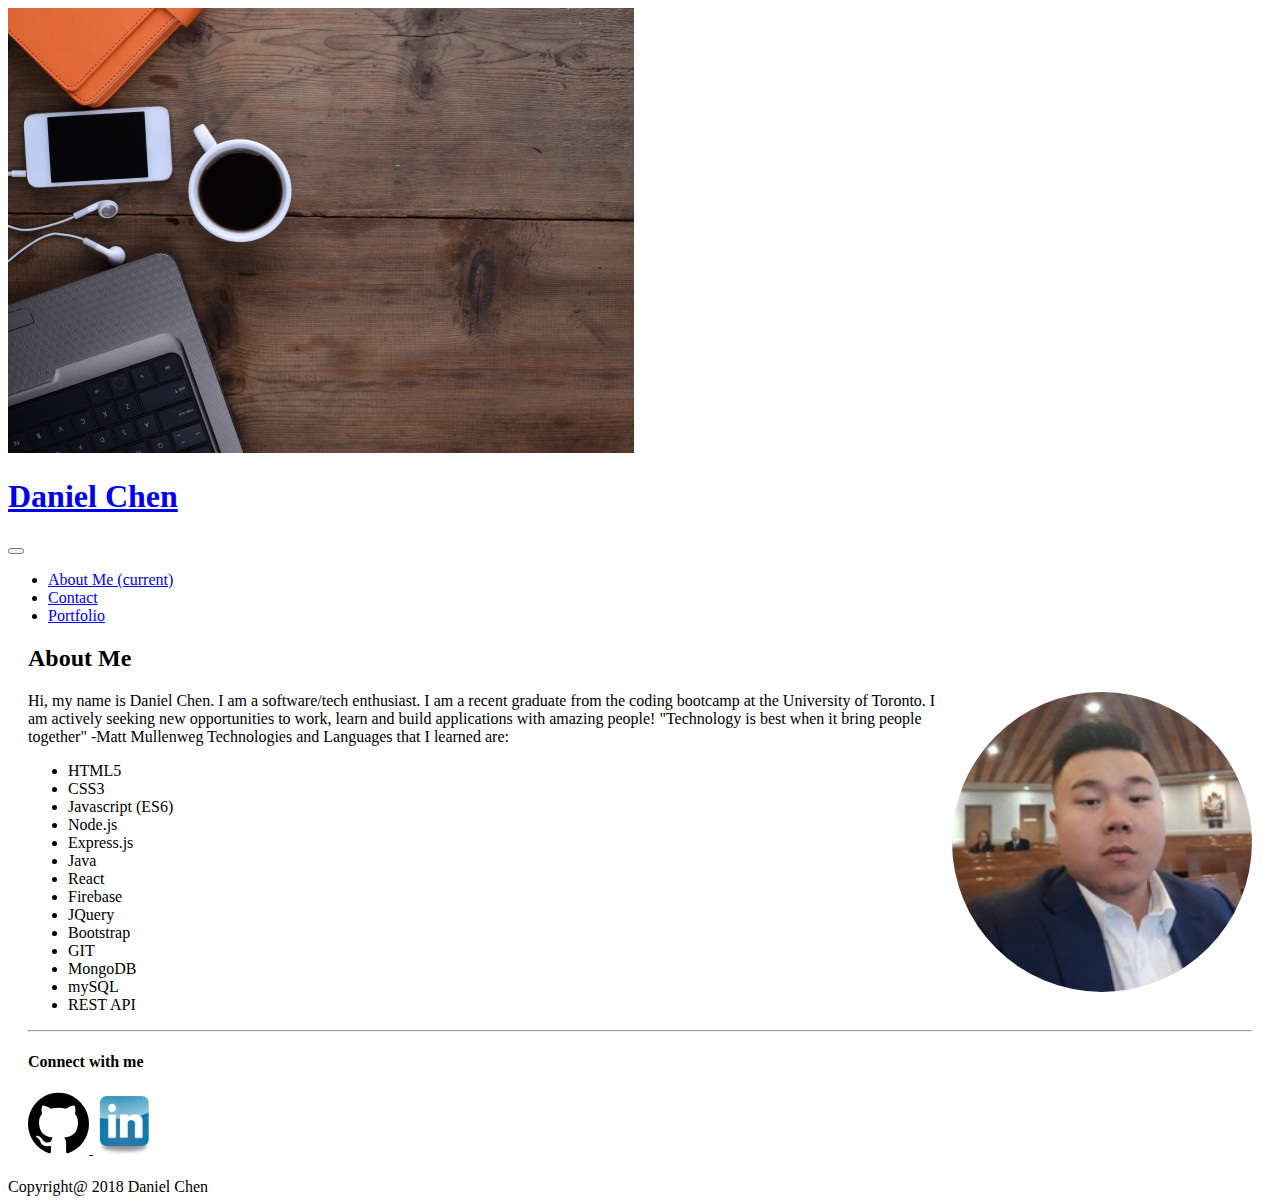
<file: index.html>
<!DOCTYPE html>
<html>

<head>
    <meta charset="utf-8" />
    <meta name="viewport" content="width=device-width, initial-scale=1, shrink-to-fit=no">
    <meta name="viewport" content="width=device-width, initial-scale=1">
    <link rel="stylesheet" href="https://stackpath.bootstrapcdn.com/bootstrap/4.1.0/css/bootstrap.min.css" integrity="sha384-9gVQ4dYFwwWSjIDZnLEWnxCjeSWFphJiwGPXr1jddIhOegiu1FwO5qRGvFXOdJZ4"
        crossorigin="anonymous">
    <script src="https://code.jquery.com/jquery-3.3.1.slim.min.js" integrity="sha384-q8i/X+965DzO0rT7abK41JStQIAqVgRVzpbzo5smXKp4YfRvH+8abtTE1Pi6jizo"
        crossorigin="anonymous"></script>
    <script src="https://cdnjs.cloudflare.com/ajax/libs/popper.js/1.14.0/umd/popper.min.js" integrity="sha384-cs/chFZiN24E4KMATLdqdvsezGxaGsi4hLGOzlXwp5UZB1LY//20VyM2taTB4QvJ"
        crossorigin="anonymous"></script>
    <script src="https://stackpath.bootstrapcdn.com/bootstrap/4.1.0/js/bootstrap.min.js" integrity="sha384-uefMccjFJAIv6A+rW+L4AHf99KvxDjWSu1z9VI8SKNVmz4sk7buKt/6v9KI65qnm"
        crossorigin="anonymous"></script>
    <title>Daniel Chen's Portfolio</title>
</head>

<body>
    <div class="card bg-dark">
        <img class="card-img" src="assets/backgroundPortfolio.jpg">
        <div class="card-img-overlay">
            <div class="container-fluid">
                <nav class="navbar navbar-expand-lg navbar-light bg-secondary">
                    <a class="navbar-brand" href="landingPage.html">
                        <h1>Daniel Chen</h1>
                    </a>
                    <button class="navbar-toggler" type="button" data-toggle="collapse" data-target="#navbarSupportedContent"
                        aria-controls="navbarSupportedContent" aria-expanded="false" aria-label="Toggle navigation">
                        <span class="navbar-toggler-icon"></span>
                    </button>
                    <div class="collapse navbar-collapse" id="navbarSupportedContent">
                        <ul class="navbar-nav ml-auto">
                            <li class="nav-item active">
                                <a class="nav-link" href="index.html">About Me <span class="sr-only">(current)</span></a>
                            </li>
                            <li class="nav-item">
                                <a class="nav-link" href="contact.html">Contact</a>
                            </li>
                            <li class="nav-item">
                                <a class="nav-link" href="portfolio.html">Portfolio</a>
                            </li>
                        </ul>
                    </div>
                </nav>
            </div>
            <div class="container">
                <div class="jumbotron">
                    <div class="row">
                        <div class="col-lg-4; col-md-4; col-sm-12; col-xs-12">
                            <div class='d-flex p-2 align-content-center'>
                                <h2>About Me</h2>
                            </div>
                        </div>
                    </div>
                    <div class="row">
                        <div>
                            <img src="assets/Daniel.jpg" style="width: 300px; border-radius: 300px" class="left">
                            <p class="bio">
                                Hi, my name is Daniel Chen. I am a software/tech enthusiast.
                                I am a recent graduate from the coding bootcamp at the University of Toronto.
                                I am actively seeking new opportunities to work, learn and build applications with
                                amazing people!
                                "Technology is best when it bring people together" -Matt Mullenweg Technologies and
                                Languages that I learned are:
                                <ul>
                                    <li>HTML5</li>
                                    <li>CSS3</li>
                                    <li>Javascript (ES6)</li>
                                    <li>Node.js</li>
                                    <li>Express.js</li>
                                    <li>Java</li>
                                    <li>React</li>
                                    <li>Firebase</li>
                                    <li>JQuery</li>
                                    <li>Bootstrap</li>
                                    <li>GIT</li>
                                    <li>MongoDB</li>
                                    <li>mySQL</li>
                                    <li>REST API</li>
                                </ul>
                            </p>
                        </div>
                    </div>
                    <div class="row">
                        <div class="col-lg-4; col-md-4; col-sm-12; col-xs-12">
                            <div class="text-right">
                                <hr>
                                <h4>Connect with me</h4>
                                <a href="https://github.com/chendaniel05">
                                    <img class='github' src="assets/github logo.svg" alt="github" class="img-fluid"
                                        style="width: 5%">
                                </a>
                                <a href="www.linkedin.com/in/daniel-chen-260370156">
                                    <img class='linkedin' src="assets/linkedin logo.png" alt="linkedin" class="img-fluid"
                                        style="width: 5%">
                                </a>
                            </div>
                        </div>
                    </div>
                </div>
            </div>
            <footer class="fixed-bottom">
                <div class="card-footer text-center bg-secondary">
                    Copyright@ 2018 Daniel Chen
                </div>
            </footer>
        </div>
</body>
<style>
    img.left {
        float: right;
    }
    div.jumbotron {
        margin: 20px; 
    };
</style>

</html>
</file>
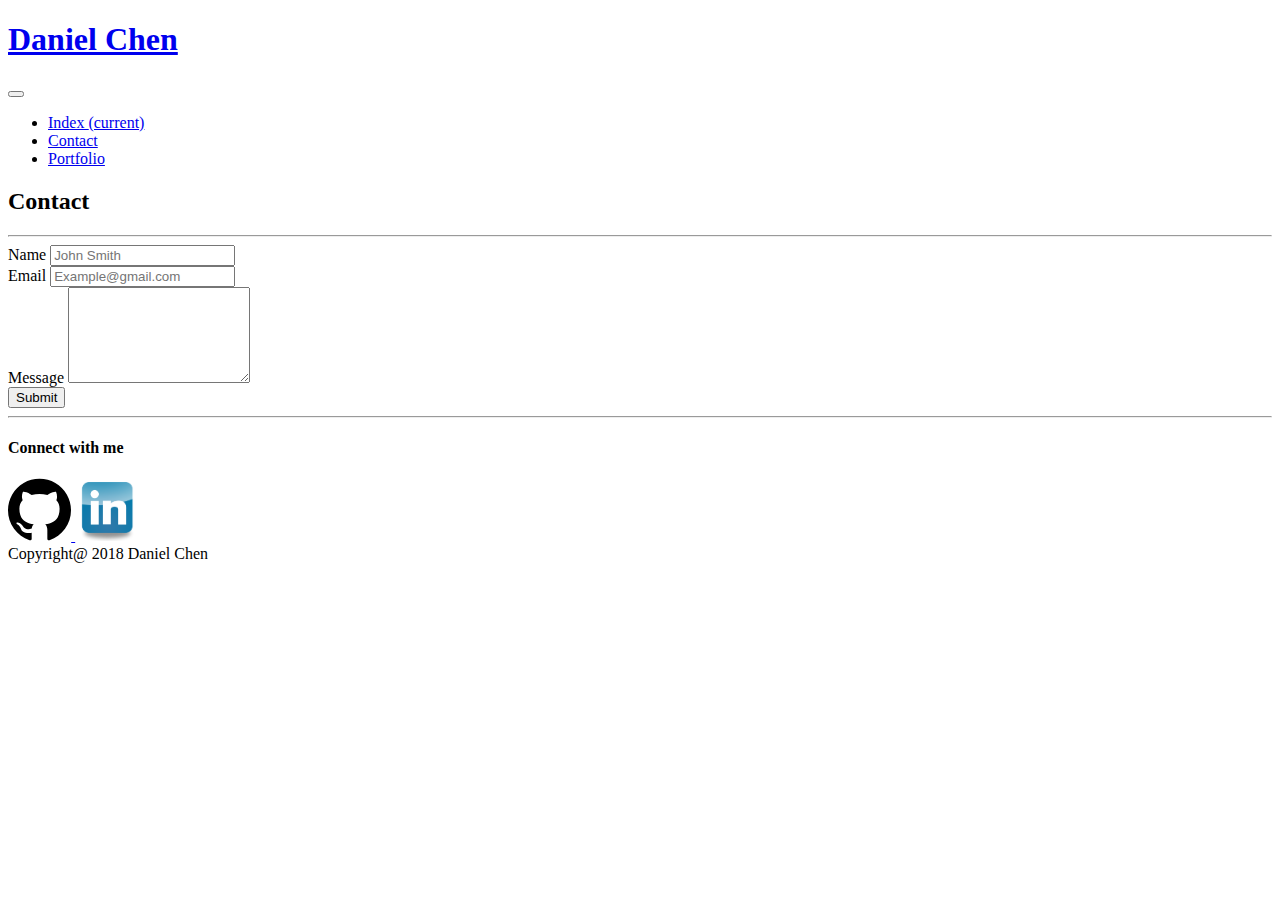
<file: contact.html>
<!DOCTYPE html>
<html>
<head>
    <meta charset="utf-8" />
    <meta name="viewport" content="width=device-width, initial-scale=1, shrink-to-fit=no">
    <meta name="viewport" content="width=device-width, initial-scale=1">
    <link rel="stylesheet" href="https://stackpath.bootstrapcdn.com/bootstrap/4.1.0/css/bootstrap.min.css" integrity="sha384-9gVQ4dYFwwWSjIDZnLEWnxCjeSWFphJiwGPXr1jddIhOegiu1FwO5qRGvFXOdJZ4" crossorigin="anonymous">
    <script src="https://code.jquery.com/jquery-3.3.1.slim.min.js" integrity="sha384-q8i/X+965DzO0rT7abK41JStQIAqVgRVzpbzo5smXKp4YfRvH+8abtTE1Pi6jizo" crossorigin="anonymous"></script>
    <script src="https://cdnjs.cloudflare.com/ajax/libs/popper.js/1.14.0/umd/popper.min.js" integrity="sha384-cs/chFZiN24E4KMATLdqdvsezGxaGsi4hLGOzlXwp5UZB1LY//20VyM2taTB4QvJ" crossorigin="anonymous"></script>
    <script src="https://stackpath.bootstrapcdn.com/bootstrap/4.1.0/js/bootstrap.min.js" integrity="sha384-uefMccjFJAIv6A+rW+L4AHf99KvxDjWSu1z9VI8SKNVmz4sk7buKt/6v9KI65qnm" crossorigin="anonymous"></script>
    <title>Daniel Chen's Portfolio</title>
</head>
<body>
    <div class="container-fluid bg-primary">
        <div class="container-fluid">
            <nav class="navbar navbar-expand-lg navbar-light bg-secondary">
                    <a class="navbar-brand" href="#"><h1>Daniel Chen</h1></a>
                    <button class="navbar-toggler" type="button" data-toggle="collapse" data-target="#navbarSupportedContent" aria-controls="navbarSupportedContent" aria-expanded="false" aria-label="Toggle navigation">
                        <span class="navbar-toggler-icon"></span>
                    </button>
                    <div class="collapse navbar-collapse" id="navbarSupportedContent">
                        <ul class="navbar-nav ml-auto">
                            <li class="nav-item">
                                <a class="nav-link" href="index.html">Index <span class="sr-only">(current)</span></a>
                            </li>
                            <li class="nav-item active">
                                <a class="nav-link" href="contact.html">Contact</a>
                            </li>
                            <li class="nav-item">
                                <a class="nav-link" href="portfolio.html">Portfolio</a>
                            </li>
                        </ul>
                    </div>
                </nav>
            </div>
    
        <div class="container">
        <div class="jumbotron">
            <div class="row">
                <div class="col-lg-4; col-md-4; col-sm-12; col-xs-12">
                    <div class='d-flex p-2 align-content-center'>
                        <h2>Contact</h2>
                        
                    </div>
                </div>
            </div>        
            <hr>
            <form>
                <div class="form-group">
                    <label for="formGroupExampleInput">Name</label>
                    <input type="text" class="form-control" id="formGroupExampleInput" placeholder="John Smith">
                </div>
                <div class="form-group">
                    <label for="formGroupExampleInput2">Email</label>
                    <input type="text" class="form-control" id="formGroupExampleInput2" placeholder="Example@gmail.com">
                </div>
                <div class="form-group">
                    <label for="formGroupExampleInput">Message</label>
                    <textarea class="form-control" id="exampleFormControlTextarea1" rows="6"></textarea>
                </div>
                <button type="button" class="btn btn-danger">Submit</button>
            </form>
            <div class="row">
                <div class="col-lg-4; col-md-4; col-sm-12; col-xs-12">
                    <div class="text-right">
                        <hr>
                        <h4>Connect with me</h4>
                        <a href="https://github.com/chendaniel05"> 
                            <img class='github' src="assets/github logo.svg" alt="github" class="img-fluid" style="width: 5%">
                        </a>
                        <a href="www.linkedin.com/in/daniel-chen-260370156">
                            <img class='linkedin' src="assets/linkedin logo.png" alt="linkedin" class="img-fluid" style="width: 5%">
                        </a>
                    </div>
                </div>
            </div>
        </div>
        </div>
        <div class="container-fluid">
            <div class="card-footer text-center bg-secondary">
                Copyright@ 2018 Daniel Chen
            </div>
        </div>
        </div>
    </body>
    </html>
</file>
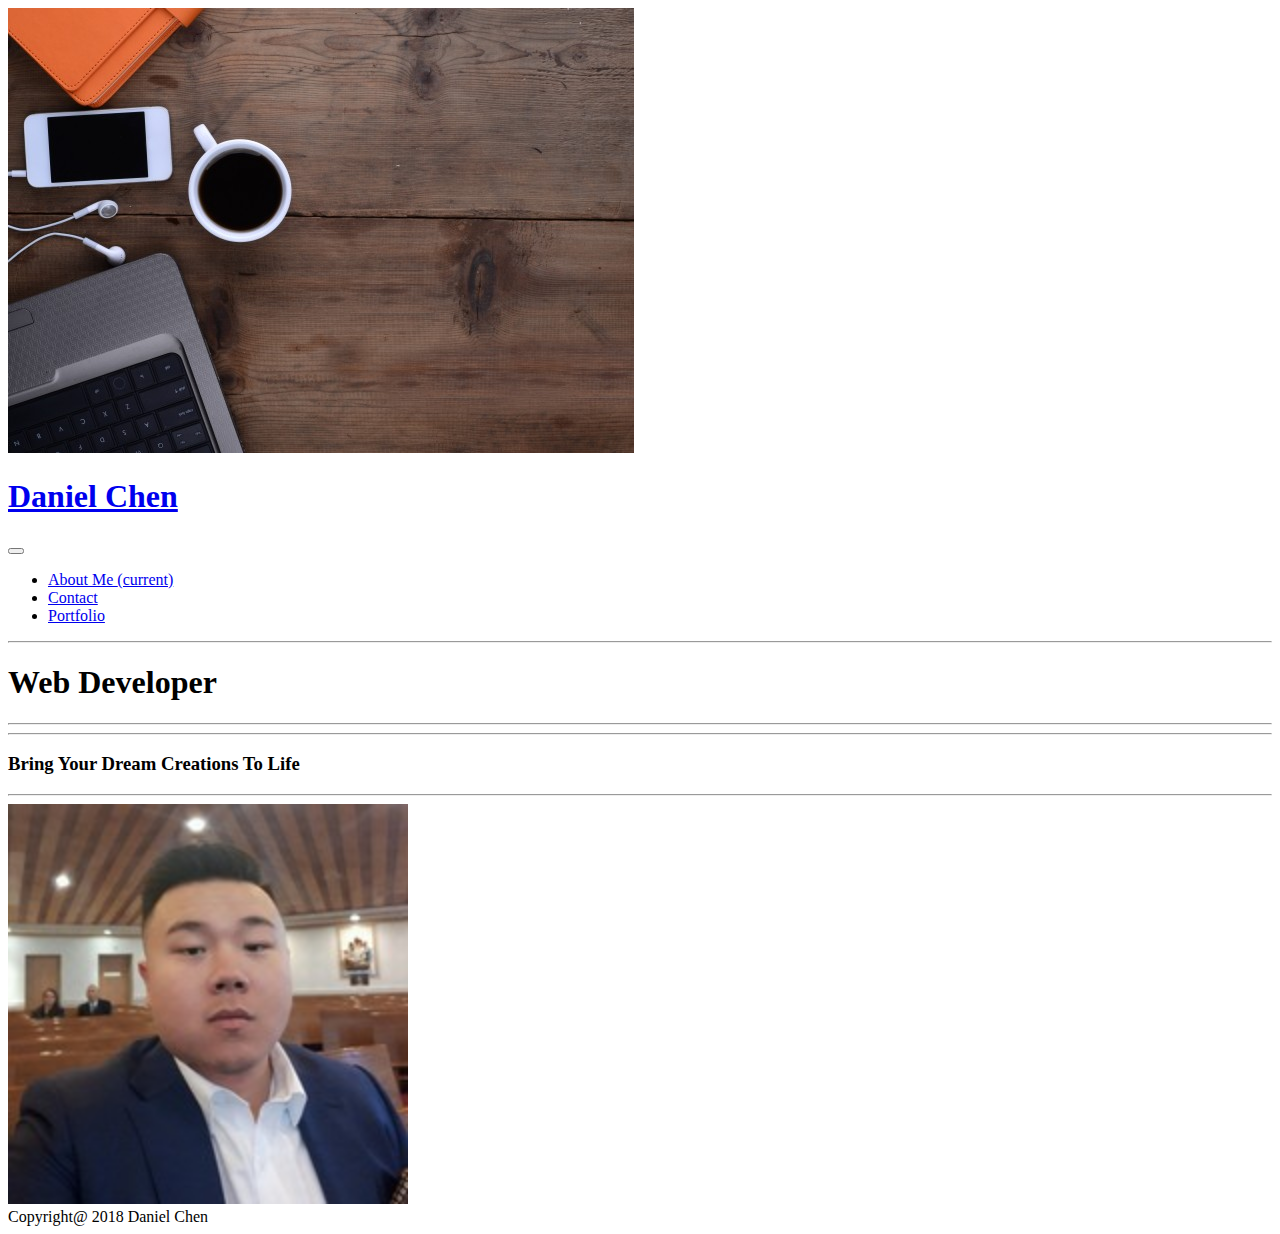
<file: landingPage.html>
<!DOCTYPE html>
<html>

<head>
    <meta charset="utf-8" />
    <meta name="viewport" content="width=device-width, initial-scale=1, shrink-to-fit=no">
    <meta name="viewport" content="width=device-width, initial-scale=1">
    <link rel="stylesheet" href="https://stackpath.bootstrapcdn.com/bootstrap/4.1.0/css/bootstrap.min.css" integrity="sha384-9gVQ4dYFwwWSjIDZnLEWnxCjeSWFphJiwGPXr1jddIhOegiu1FwO5qRGvFXOdJZ4"
        crossorigin="anonymous">
    <script src="https://code.jquery.com/jquery-3.3.1.slim.min.js" integrity="sha384-q8i/X+965DzO0rT7abK41JStQIAqVgRVzpbzo5smXKp4YfRvH+8abtTE1Pi6jizo"
        crossorigin="anonymous"></script>
    <script src="https://cdnjs.cloudflare.com/ajax/libs/popper.js/1.14.0/umd/popper.min.js" integrity="sha384-cs/chFZiN24E4KMATLdqdvsezGxaGsi4hLGOzlXwp5UZB1LY//20VyM2taTB4QvJ"
        crossorigin="anonymous"></script>
    <script src="https://stackpath.bootstrapcdn.com/bootstrap/4.1.0/js/bootstrap.min.js" integrity="sha384-uefMccjFJAIv6A+rW+L4AHf99KvxDjWSu1z9VI8SKNVmz4sk7buKt/6v9KI65qnm"
        crossorigin="anonymous"></script>
    <title>Daniel Chen's Portfolio</title>
</head>

<body>
    <div class="card bg-dark text-dark">
        <img class="card-img" src="assets/backgroundPortfolio.jpg">
        <div class="card-img-overlay">
            <div class="container-fluid">
                <nav class="navbar navbar-expand-lg navbar-light bg-secondary">
                    <a class="navbar-brand" href="landingPage.html">
                        <h1 class="text-black-50 font-italic">Daniel Chen</h1>
                    </a>
                    <button class="navbar-toggler" type="button" data-toggle="collapse" data-target="#navbarSupportedContent"
                        aria-controls="navbarSupportedContent" aria-expanded="false" aria-label="Toggle navigation">
                        <span class="navbar-toggler-icon"></span>
                    </button>
                    <div class="collapse navbar-collapse" id="navbarSupportedContent">
                        <ul class="navbar-nav ml-auto">
                            <li class="nav-item">
                                <a class="nav-link" href="index.html">About Me <span class="sr-only">(current)</span></a>
                            </li>
                            <li class="nav-item active">
                                <a class="nav-link" href="contact.html">Contact</a>
                            </li>
                            <li class="nav-item">
                                <a class="nav-link" href="portfolio.html">Portfolio</a>
                            </li>
                        </ul>
                    </div>
                </nav>
            </div>
            <hr>
            <div class="container text-center">
                <div class="container text-lg-center">
                    <h1 class="text-white font-weight-bold font-italic">Web Developer</h1>
                    <hr>
                    <hr>
                    <h3 class="text-white font-weight-light">Bring Your Dream Creations To Life</h3>
                </div>
            </div>
            <hr>
            <div class="container text-center">
                <img src="assets/Daniel.jpg" style="width:400px;height:400px;">
            </div>
            <footer class="fixed-bottom">
                <div class="card-footer text-center bg-secondary">
                    Copyright@ 2018 Daniel Chen
                </div>
            </footer>
        </div>
    </div>
</body>

</html>
</file>
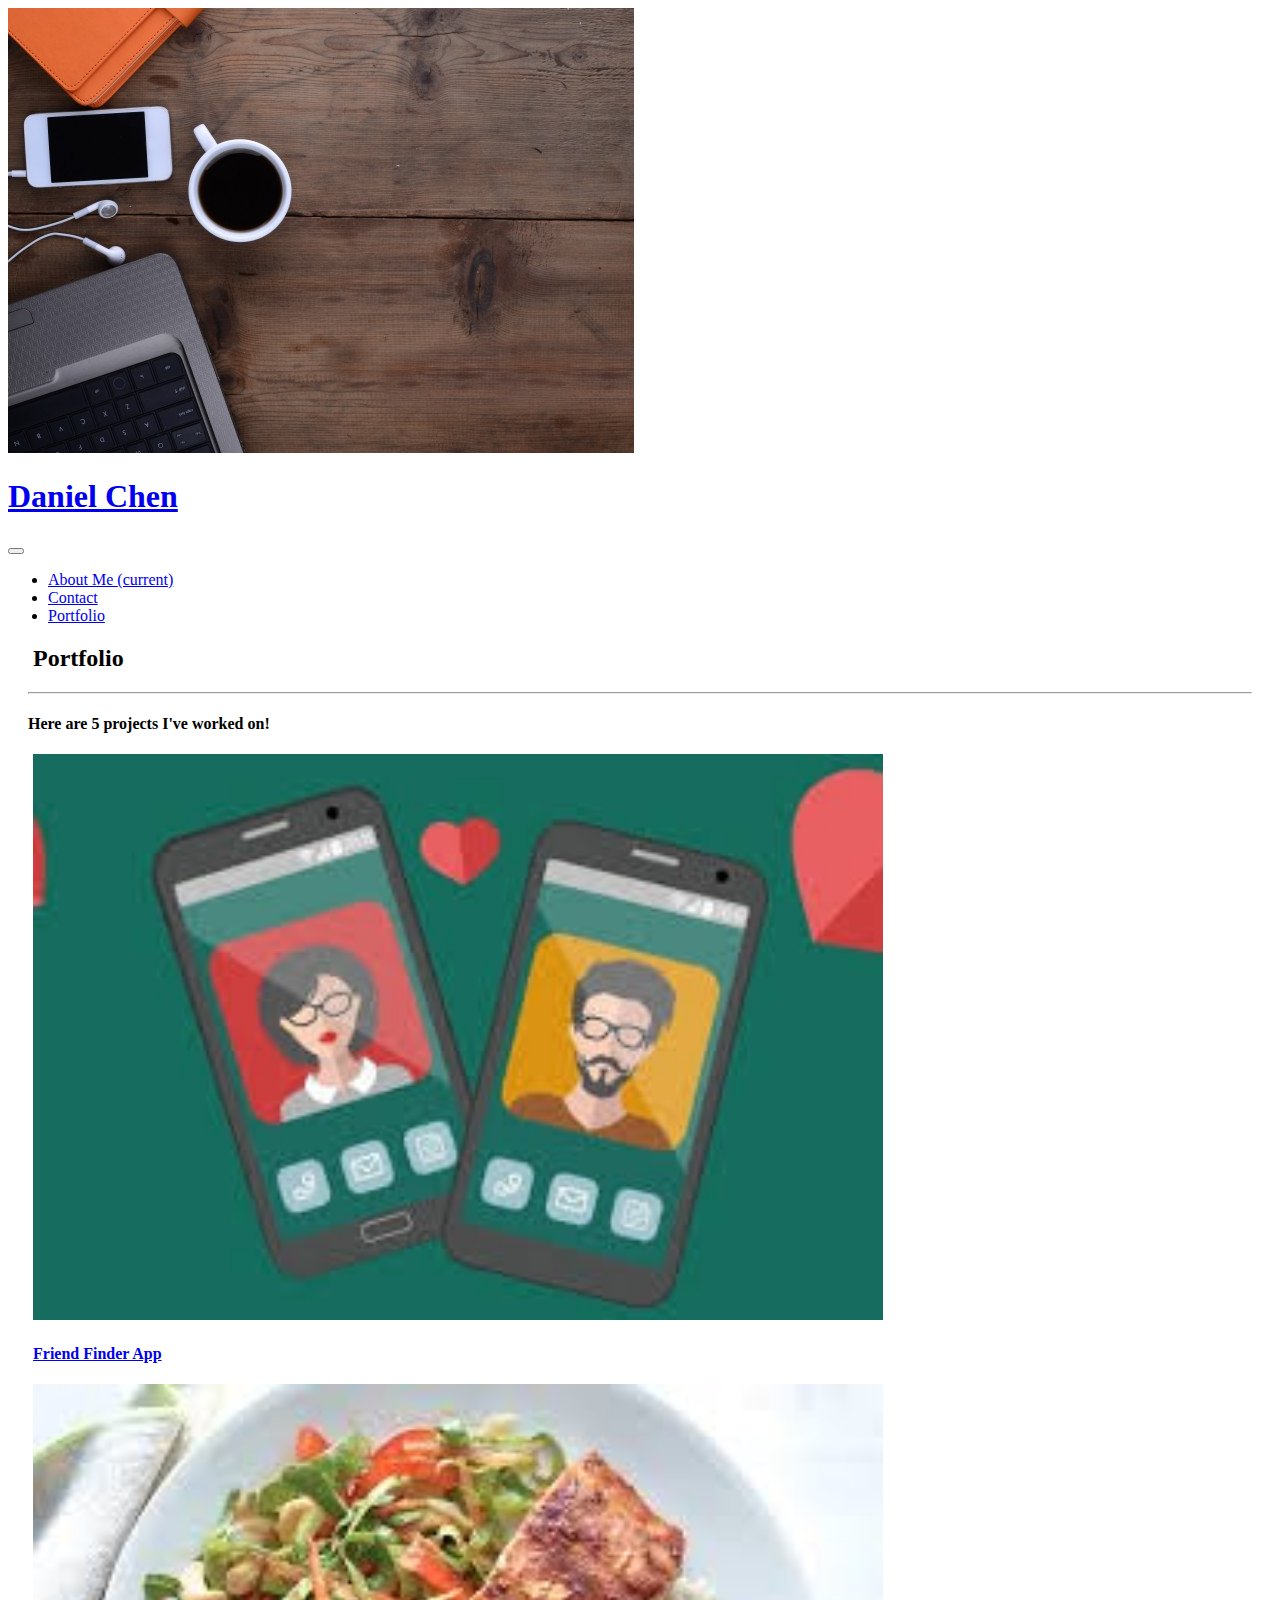
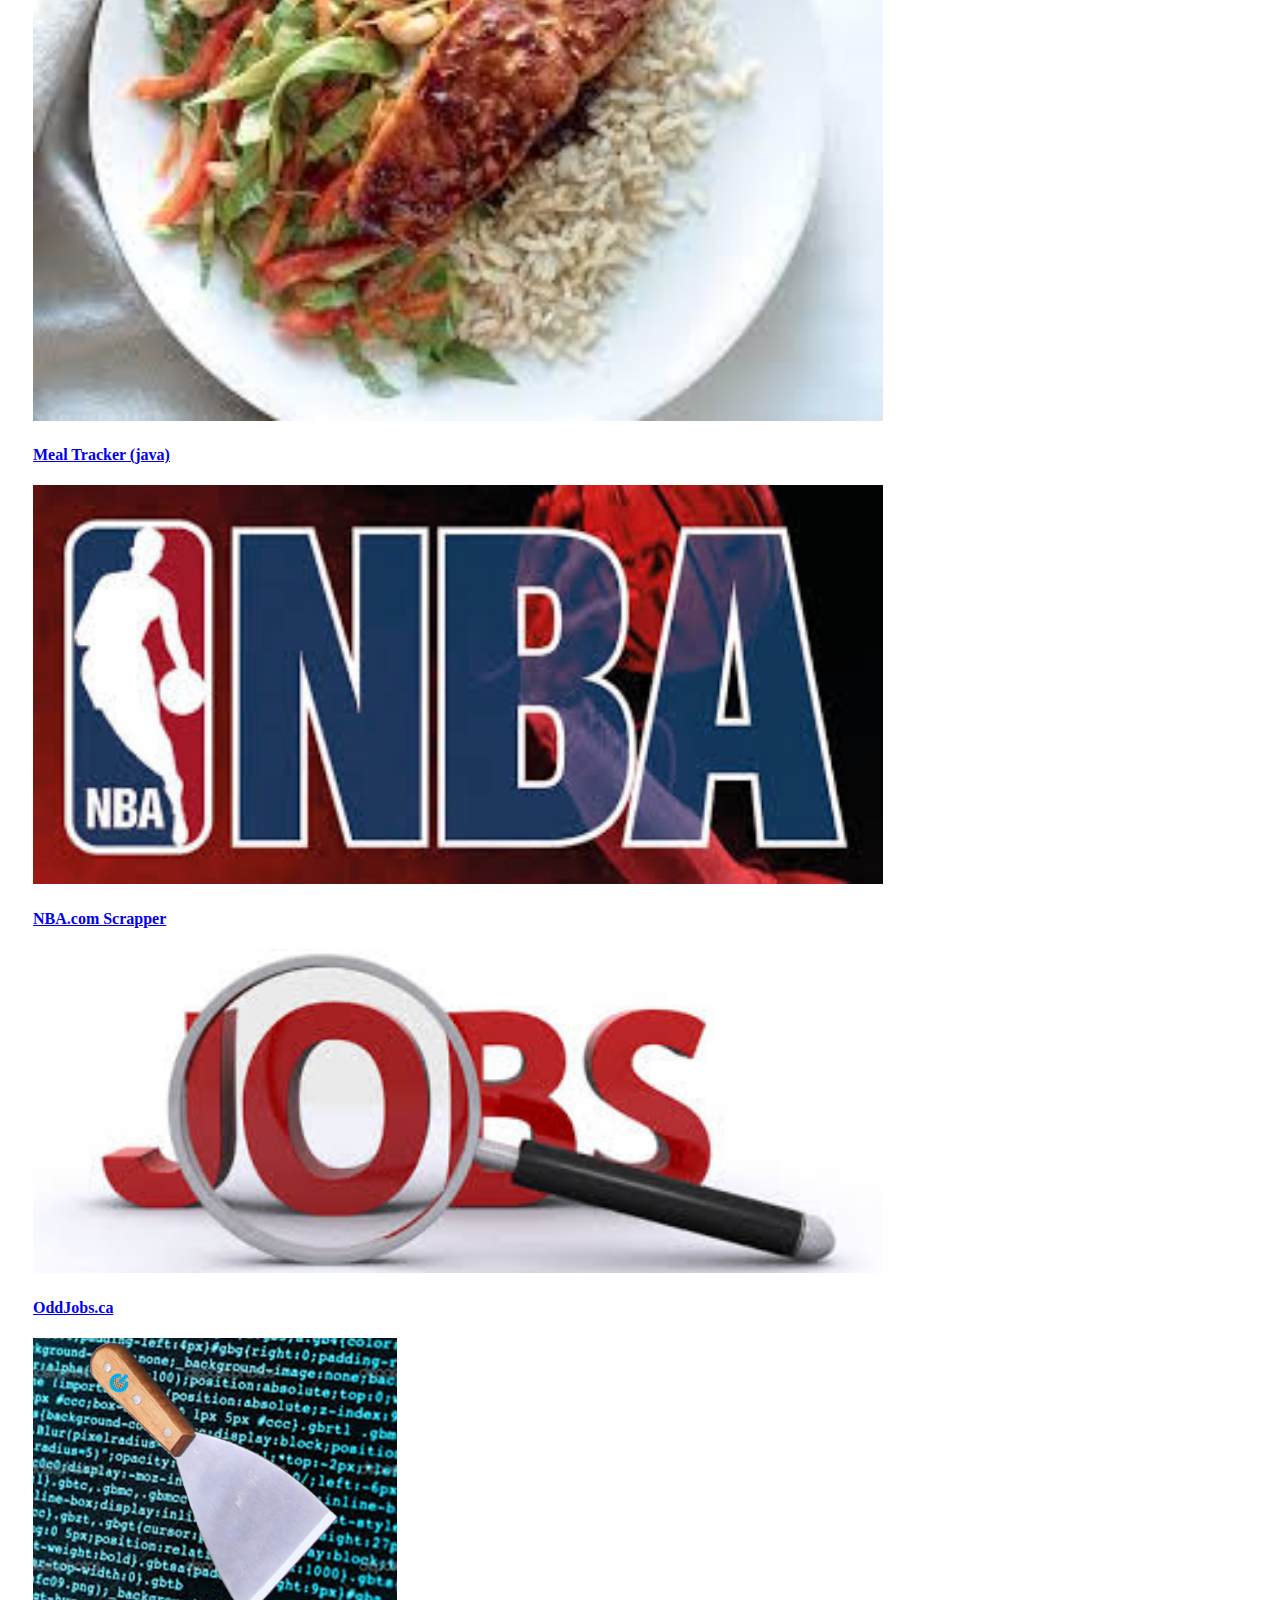
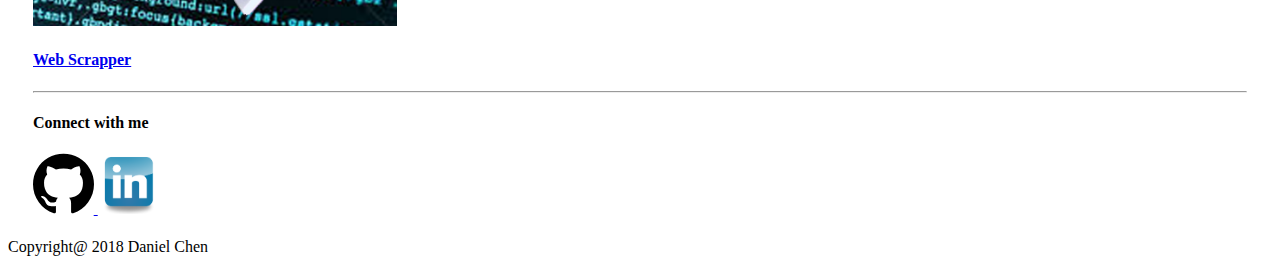
<file: portfolio.html>
<!DOCTYPE html>
<html>

<head>
    <meta charset="utf-8">
    <meta name="viewport" content="width=device-width, initial-scale=1, shrink-to-fit=no">
    <meta name="viewport" content="width=device-width, initial-scale=1">
    <link rel="stylesheet" href="https://stackpath.bootstrapcdn.com/bootstrap/4.1.0/css/bootstrap.min.css" integrity="sha384-9gVQ4dYFwwWSjIDZnLEWnxCjeSWFphJiwGPXr1jddIhOegiu1FwO5qRGvFXOdJZ4"
        crossorigin="anonymous">
    <script src="https://code.jquery.com/jquery-3.3.1.slim.min.js" integrity="sha384-q8i/X+965DzO0rT7abK41JStQIAqVgRVzpbzo5smXKp4YfRvH+8abtTE1Pi6jizo"
        crossorigin="anonymous"></script>
    <script src="https://cdnjs.cloudflare.com/ajax/libs/popper.js/1.14.0/umd/popper.min.js" integrity="sha384-cs/chFZiN24E4KMATLdqdvsezGxaGsi4hLGOzlXwp5UZB1LY//20VyM2taTB4QvJ"
        crossorigin="anonymous"></script>
    <script src="https://stackpath.bootstrapcdn.com/bootstrap/4.1.0/js/bootstrap.min.js" integrity="sha384-uefMccjFJAIv6A+rW+L4AHf99KvxDjWSu1z9VI8SKNVmz4sk7buKt/6v9KI65qnm"
        crossorigin="anonymous"></script>
    <title>Daniel Chen's Portfolio</title>
</head>

<body>
    <div class="card bg-dark">
        <img class="card-img" src="assets/backgroundPortfolio.jpg">
        <div class="card-img-overlay">
            <div class="container-fluid">
                <nav class="navbar navbar-expand-lg navbar-light bg-secondary">
                    <a class="navbar-brand" href="landingPage.html">
                        <h1>Daniel Chen</h1>
                    </a>
                    <button class="navbar-toggler" type="button" data-toggle="collapse" data-target="#navbarSupportedContent"
                        aria-controls="navbarSupportedContent" aria-expanded="false" aria-label="Toggle navigation">
                        <span class="navbar-toggler-icon"></span>
                    </button>
                    <div class="collapse navbar-collapse" id="navbarSupportedContent">
                        <ul class="navbar-nav ml-auto">
                            <li class="nav-item">
                                <a class="nav-link" href="index.html">About Me <span class="sr-only">(current)</span></a>
                            </li>
                            <li class="nav-item">
                                <a class="nav-link" href="contact.html">Contact</a>
                            </li>
                            <li class="nav-item active">
                                <a class="nav-link" href="portfolio.html">Portfolio</a>
                            </li>
                        </ul>
                    </div>
                </nav>
            </div>

            <div class="container">
                <div class="jumbotron">
                    <div class="row">
                        <div class="col-lg-4; col-md-4; col-sm-12; col-xs-12">
                            <div class='d-flex p-2 align-content-center'>
                                <h2>Portfolio</h2>
                            </div>
                        </div>
                    </div>
                    <hr>
                    <h4>Here are 5 projects I've worked on!</h4>
                    <div class="row">
                        <div class="friendFinder">
                            <a href="https://github.com/chendaniel05/Friend-Finder---Node-and-Express-servers">
                                <img src="assets/FriendFinder.jpeg" style="width: 70%">
                            <H4>Friend Finder App</H4>
                            </a>
                        </div>
                        <div class="javaMeal">
                            <a href="https://github.com/chendaniel05/JavaMealTracker">
                                <img src="assets/javamealtracker.jpeg" style="width: 70%" >
                            <h4>Meal Tracker (java)</h4>
                            </a>
                        </div>
                        <div class="NBA">
                            <a href="https://github.com/chendaniel05/NBA-Webscrapper">
                                <img src="assets/NBA1.jpeg" style="width: 70%">
                            <h4>NBA.com Scrapper</h4>
                            </a>
                        </div>
                        <div class="oddJobs">
                            <a href="https://github.com/chendaniel05/OddJobs.ca">
                                <img src="assets/OddJobs.jpeg" style="width: 70%">
                            <h4>OddJobs.ca</h4>
                            </a>
                        </div>
                        <div class="webScrapper">
                            <a href="https://github.com/chendaniel05/WebScrapper">
                                <img src="assets/webscrapper.png" style="width: 30%">
                            <h4>Web Scrapper</h4>
                            </a>
                        </div>
                    </div>
                    <div class="row">
                        <div class="col-lg-4; col-md-4; col-sm-12; col-xs-12">
                            <div class="text-right">
                                <hr>
                                <h4>Connect with me</h4>
                                <a href="https://github.com/chendaniel05">
                                    <img class='github' src="assets/github logo.svg" alt="github" class="img-fluid"
                                        style="width: 5%">
                                </a>
                                <a href="www.linkedin.com/in/daniel-chen-260370156">
                                    <img class='linkedin' src="assets/linkedin logo.png" alt="linkedin" class="img-fluid"
                                        style="width: 5%">
                                </a>
                            </div>
                        </div>
                    </div>
                </div>
            </div>
            <footer class="fixed-bottom">
                <div class="card-footer text-center bg-secondary">
                    Copyright@ 2018 Daniel Chen
                </div>
            </footer>
        </div>
    </div>
</body>
<style>
    div.jumbotron {
        margin: 20px;
    }
    div.row {
        margin: 5px;
    }
</style>

</html>
</file>
